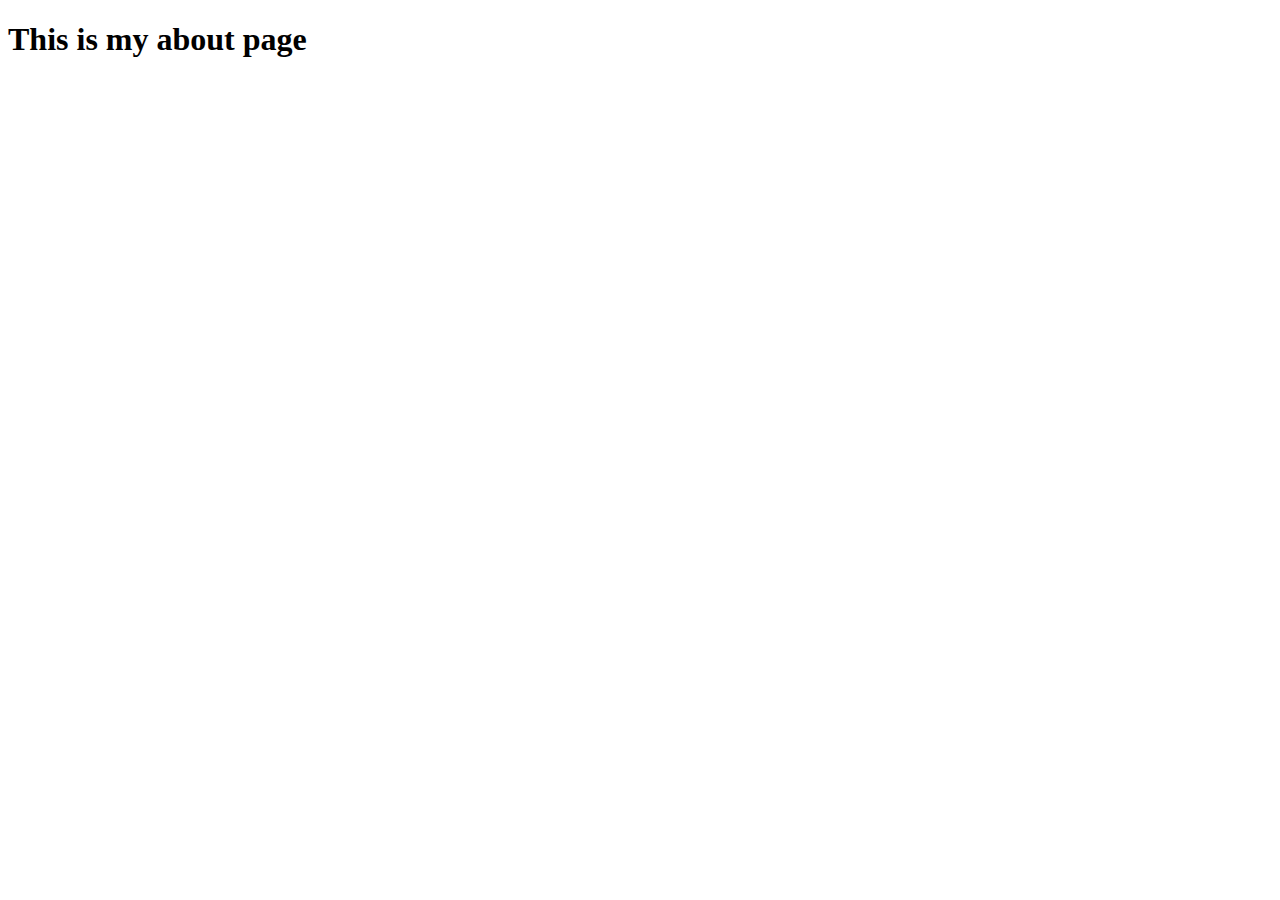
<file: about.html>
<!DOCTYPE html>
<html lang="en">
<head>
    <meta charset="UTF-8">
    <meta http-equiv="X-UA-Compatible" content="IE=edge">
    <meta name="viewport" content="width=device-width, initial-scale=1.0">
    <title>Document</title>
</head>
<body>
    



<h1>This is my about page</h1>

</body>
</html>
</file>
